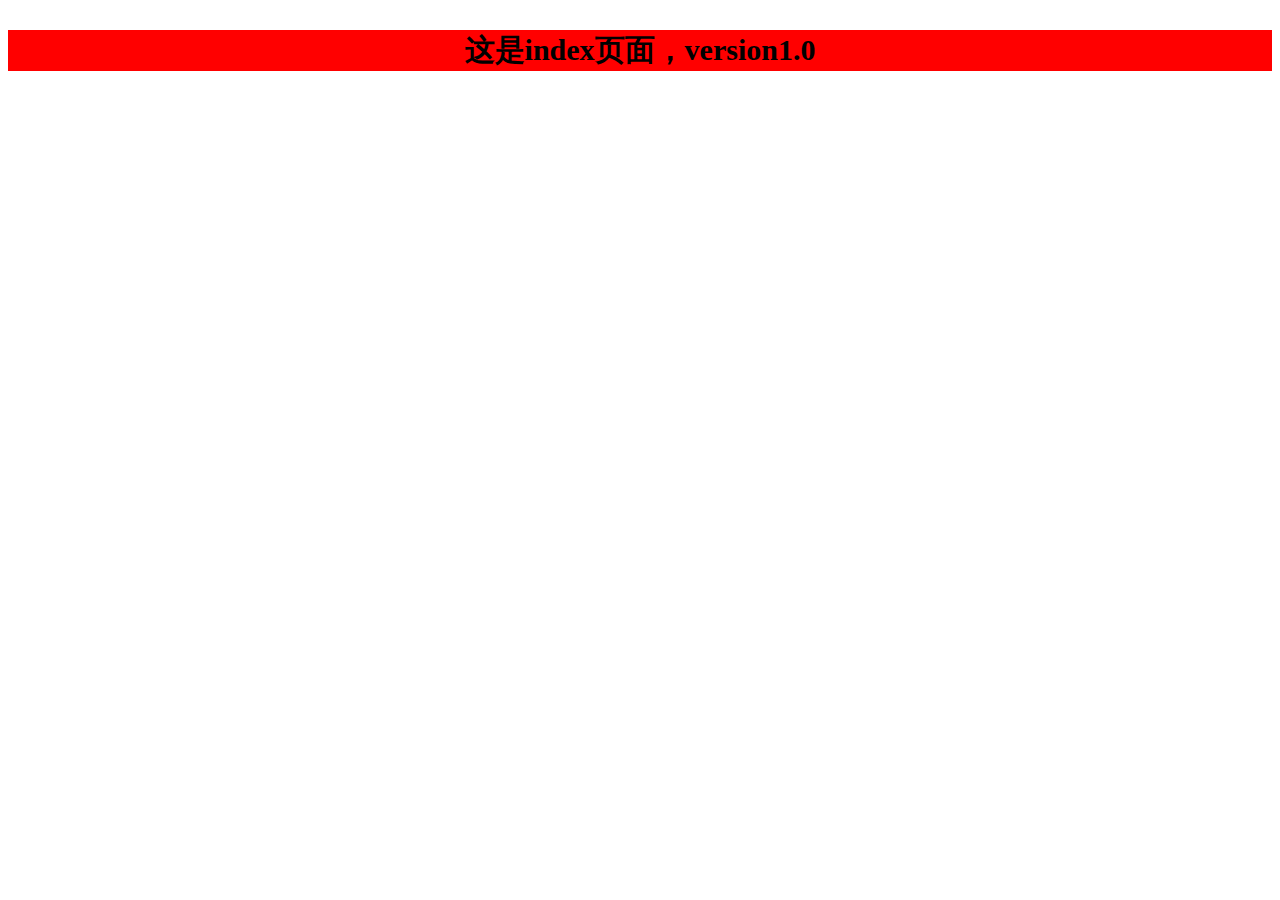
<file: index.html>
﻿<!DOCTYPE html>
<html>
	<head>
		<meta charset="UTF-8">
		<title></title>
		<link rel="stylesheet" type="text/css" href="style.css" />
	</head>
	<body>
		<center>
		<h3 id="h3">这是index页面，version1.0</h3>
		</center>
	</body>
</html>
</file>
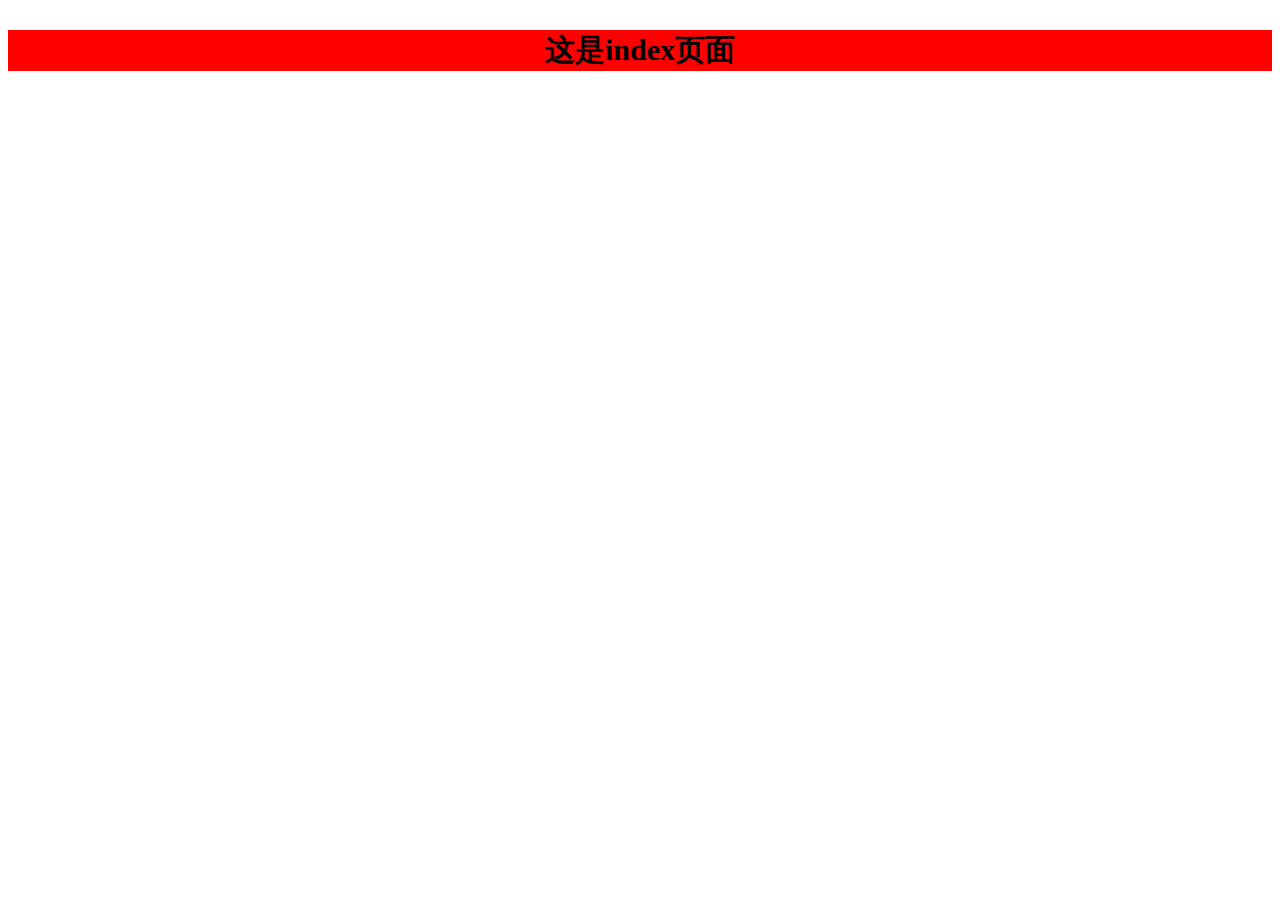
<file: index - 副本 (2).html>
<!DOCTYPE html>
<html>
	<head>
		<meta charset="UTF-8">
		<title></title>
		<link rel="stylesheet" type="text/css" href="style.css" />
	</head>
	<body>
		<center>
		<h3 id="h3">这是index页面</h3>
		</center>
	</body>
</html>
</file>
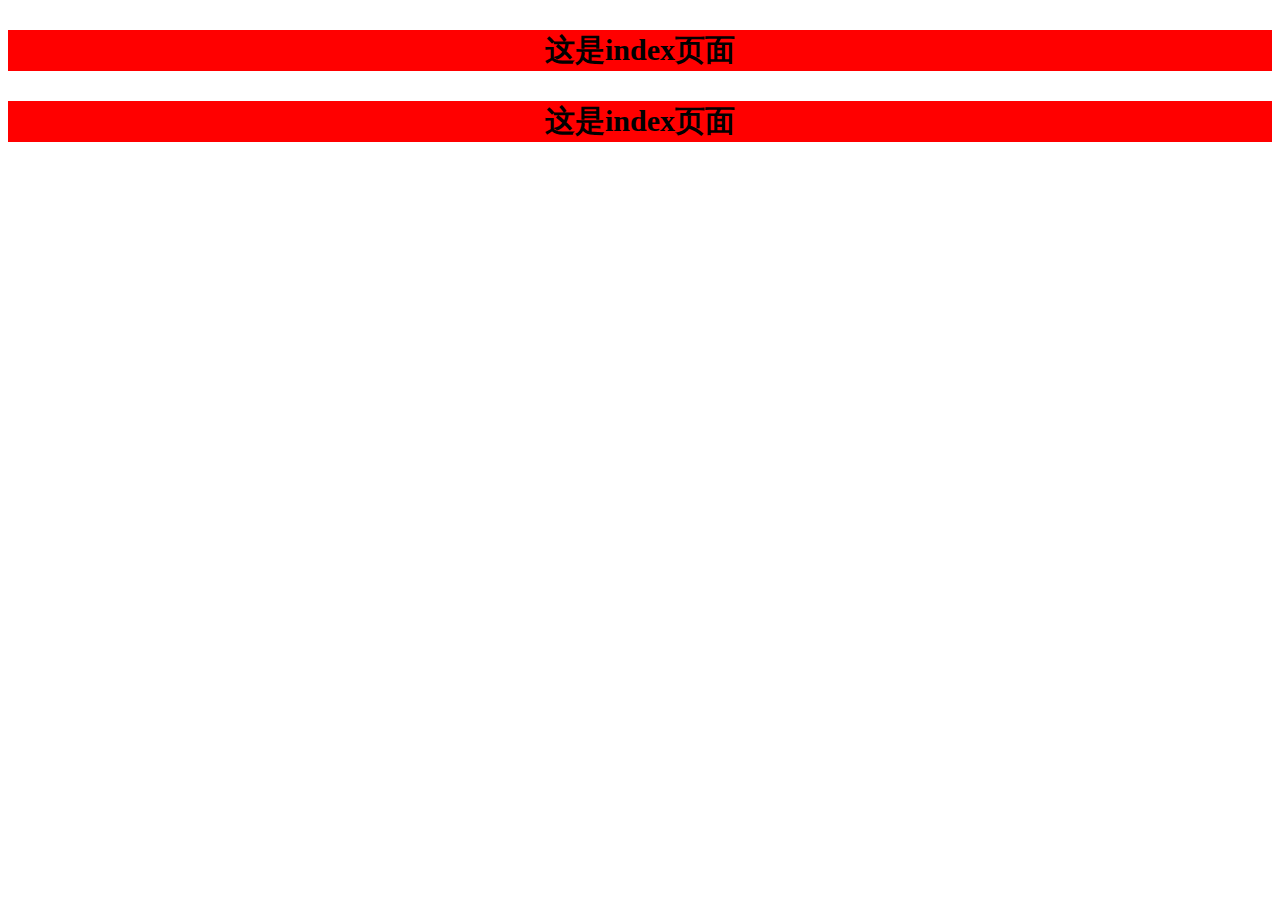
<file: index - 副本.html>
﻿<!DOCTYPE html>
<html>
	<head>
		<meta charset="UTF-8">
		<title></title>
		<link rel="stylesheet" type="text/css" href="style.css" />
	</head>
	<body>
		<center>
		<h3 id="h3">这是index页面</h3>

		<h1 id="h3">这是index页面</h1>

		</center>
	</body>
</html>
</file>
<file: style.css>
#h3{
	background: red;
	font-size: 30px;
}
</file>
